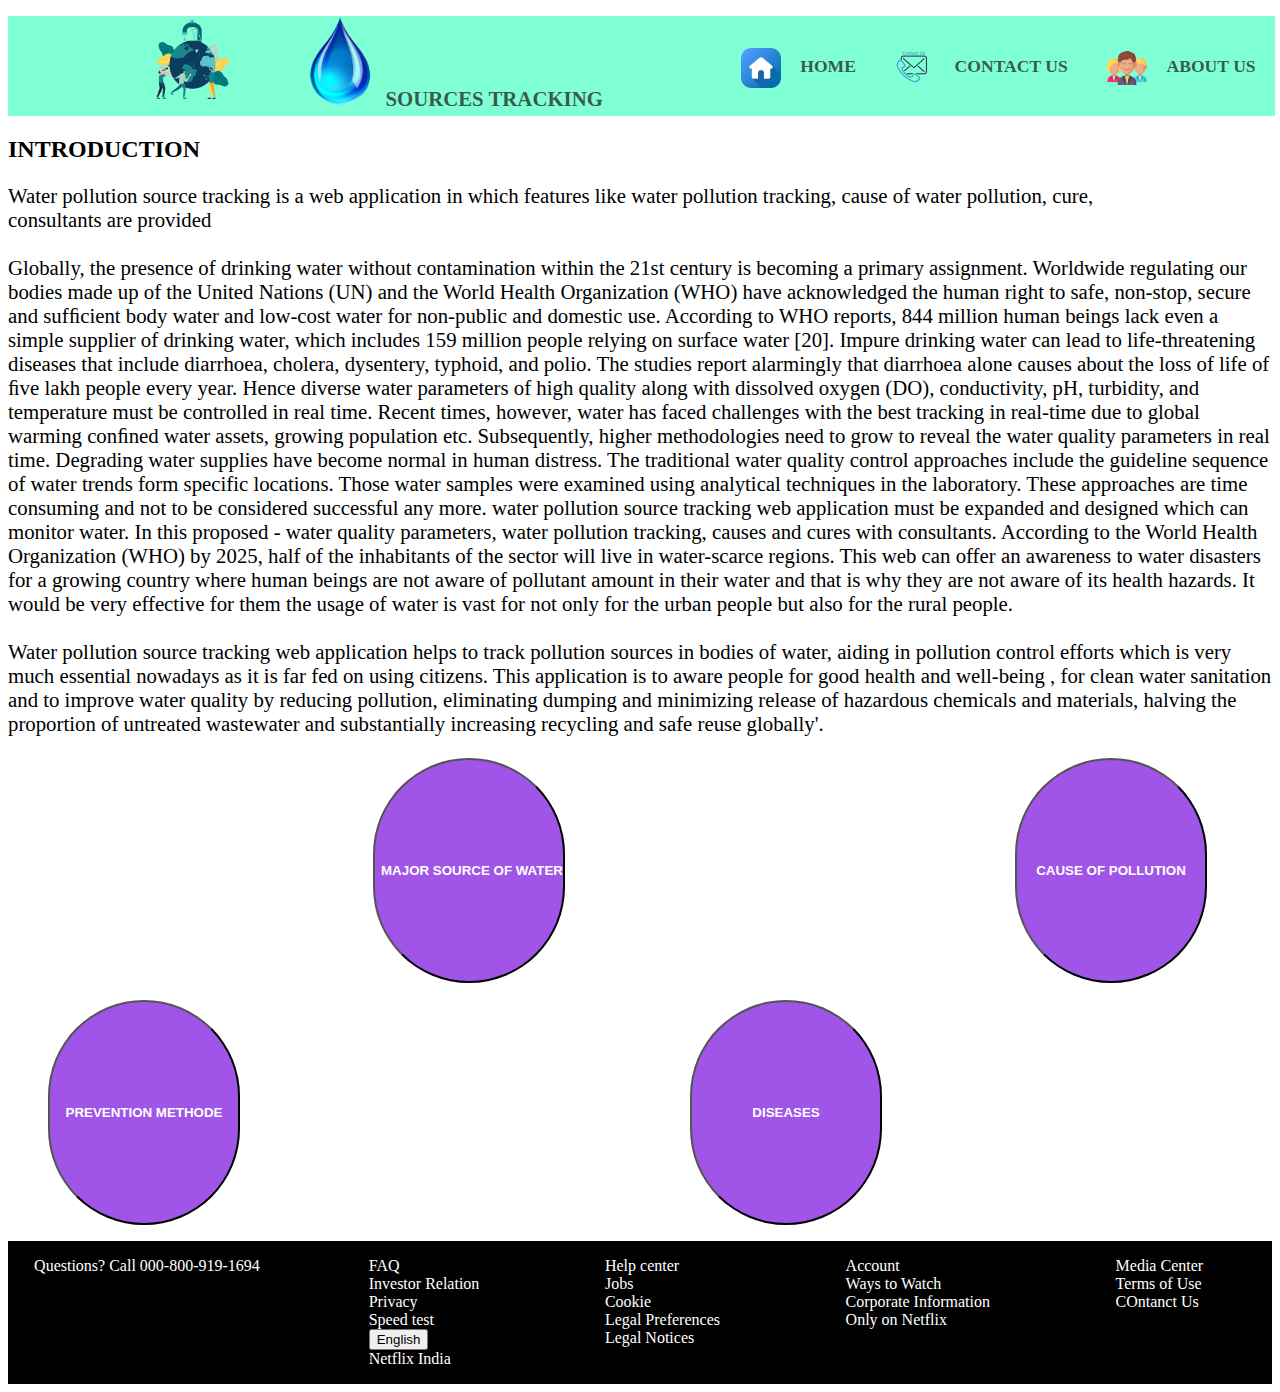
<file: che/index.html>
<!DOCTYPE html>
<html lang="en">
<head>
  <meta charset="UTF-8">
  <meta name="viewport" content="width=device-width, initial-scale=1.0">
  <title>water sources</title>
  <link rel="stylesheet" href="style.css">
</head>
<body>
  <header>
    <nav>
      <ul>
        <ul class="name">
          <li><img src="—Pngtree—hand drawn earth save water_5330008.png" alt="" class="logo"></li>
          <li><img src="water-drop-11843.png" alt="" class="l">SOURCES TRACKING</li>
        </ul>
        <ul class="n2">
        <li class="li">
          <a href="index.html"><li><img src="home-button.png" alt="" class="llogo"></li></a>
          <a href="index.html"><li>HOME</li></a>
        </li>
        <li class="li">
          <li><img src="pngwing.com.png" alt="" class="llogo"></li>
          <li>CONTACT US</li>
        </li>
        <li class="li">
          <li><img src="man.png" alt="" class="llogo"></li>
          <li>ABOUT US</li>
        </li>
      </ul>
      </ul>
    </nav>
  </header>
  

  <section>
    <main>
      <div class="into">
        <h2>INTRODUCTION</h2>
        <p class="i">
          Water pollution source tracking is a web application in which features like water pollution tracking, cause of water pollution, cure, consultants are provided
          <br>
          <br>
          Globally, the presence of drinking water without contamination within the 21st century is becoming a primary assignment. Worldwide regulating our bodies made up of the United Nations (UN) and the World Health Organization (WHO) have acknowledged the human right to safe, non-stop, secure and sufﬁcient body water and low-cost water for non-public and domestic use. According to WHO reports, 844 million human beings lack even a simple supplier of drinking water, which includes 159 million people relying on surface water [20]. Impure drinking water can lead to life-threatening diseases that include diarrhoea, cholera, dysentery, typhoid, and polio. The studies report alarmingly that diarrhoea alone causes about the loss of life of ﬁve lakh people every year. Hence diverse water parameters of high quality along with dissolved oxygen (DO), conductivity, pH, turbidity, and temperature must be controlled in real time. Recent times, however, water has faced challenges with the best tracking in real-time due to global warming conﬁned water assets, growing population etc. Subsequently, higher methodologies need to grow to reveal the water quality parameters in real time. Degrading water supplies have become normal in human distress. The traditional water quality control approaches include the guideline sequence of water trends form specific locations. Those water samples were examined using analytical techniques in the laboratory. These approaches are time consuming and not to be considered successful any more. water pollution source tracking web application must be expanded and designed which can monitor water. In this proposed - water quality parameters, water pollution tracking, causes and cures with consultants. According to the World Health Organization (WHO) by 2025, half of the inhabitants of the sector will live in water-scarce regions. This web can offer an awareness to water disasters for a growing country where human beings are not aware of pollutant amount in their water and that is why they are not aware of its health hazards. It would be very effective for them the usage of water is vast for not only for the urban people but also for the rural people.
          <br><br>
          Water pollution source tracking web application helps to track pollution sources in bodies of water, aiding in pollution control efforts which is very much essential nowadays as it is far fed on using citizens. This  application is to aware people for good health and well-being  , for clean water sanitation and  to improve water quality by reducing pollution, eliminating dumping and minimizing release of hazardous chemicals and materials, halving the proportion of untreated wastewater and substantially increasing recycling and safe reuse globally'. 
        </p>
      </div>
      <div class="mde">
        <ul class="p1">
          <a href="waters.html"><li><input class="b1" type="button" value="MAJOR SOURCE OF WATER"></li></a>
          <a href="pollution.html"><li><input class="b1" type="button" value="CAUSE OF POLLUTION"></li></a>
        </ul>

        <ul class="p2">
          <a href="prevention.html"><li><input class="b2" type="button" value="PREVENTION METHODE"></li></a>
          <a href="diseases.html"><li><input class="b2" type="button" value="DISEASES"></li></a>
        </ul>
      </div>
    </main>
  </section>


 
<footer>
  <div class="div3">
<div class="que"> <p class="sa">Questions? Call 000-800-919-1694 </p></div>

<div class="flex">
<div class="f1">
  <ul>
      <li>FAQ</li>
      <li>Investor Relation</li>
      <li>Privacy</li>
      <li>Speed test</li>
      <li><input type="button" value="English"></li>
      <li>Netflix India</li>
  </ul>
</div>

<div class="f2">
  <ul>
      <li>Help center</li>
      <li>Jobs</li>
      <li>Cookie</li>
      <li>Legal Preferences</li>
      <li>Legal Notices</li>
  </ul>
</div>

<div class="f3">
  <ul>
      <li>Account</li>
      <li>Ways to Watch</li>
      <li>Corporate Information</li>
      <li>Only on Netflix</li>
  </ul>
</div>

<div class="f4">
  <ul>
      <li>Media Center</li>
      <li> Terms of Use</li>
      <li>COntanct Us</li>
      <li></li>
  </ul>
</div>

</div>

</div>

</footer>


</body>
</html>
</file>
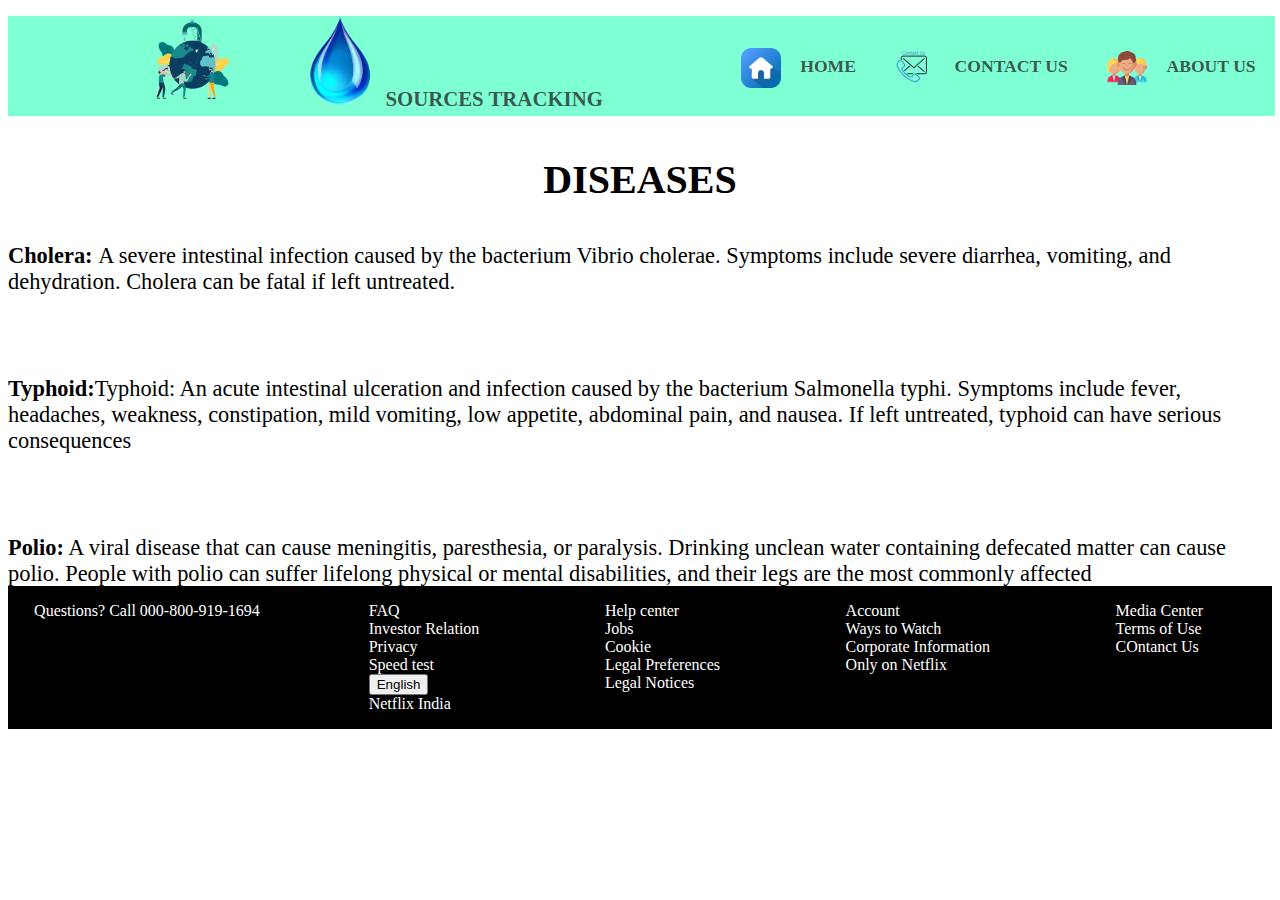
<file: che/diseases.html>
<!DOCTYPE html>
<html lang="en">
<head>
  <meta charset="UTF-8">
  <meta name="viewport" content="width=device-width, initial-scale=1.0">
  <title>water sources</title>
  <link rel="stylesheet" href="page.css">
</head>
<body>
  <header>
    <nav>
      <ul>
        <ul class="name">
          <li><img src="—Pngtree—hand drawn earth save water_5330008.png" alt="" class="logo"></li>
          <li><img src="water-drop-11843.png" alt="" class="l">SOURCES TRACKING</li>
        </ul>
        <ul class="n2">
        <li class="li">
          <a href="index.html"><li><img src="home-button.png" alt="" class="llogo"></li></a>
          <a href="index.html"><li>HOME</li></a>
        </li>
        <li class="li">
          <li><img src="pngwing.com.png" alt="" class="llogo"></li>
          <li>CONTACT US</li>
        </li>
        <li class="li">
          <li><img src="man.png" alt="" class="llogo"></li>
          <li>ABOUT US</li>
        </li>
      </ul>
      </ul>
    </nav>
  </header>
<section>
    <main>
        <div class="div">
            <p class="p2">DISEASES</p>
            <p class="p1"><b>Cholera: </b>
                A severe intestinal infection caused by the bacterium Vibrio cholerae. Symptoms include severe diarrhea, vomiting, and dehydration. Cholera can be fatal if left untreated.
            </p>
            <br><br>
            <p class="p1"><b>Typhoid:</b>Typhoid: An acute intestinal ulceration and infection caused by the bacterium Salmonella typhi. Symptoms include fever, headaches, weakness, constipation, mild vomiting, low appetite, abdominal pain, and nausea. If left untreated, typhoid can have serious consequences </p>
            <br><br>
            <p class="p1"><b>Polio:</b>
            A viral disease that can cause meningitis, paresthesia, or paralysis. Drinking unclean water containing defecated matter can cause polio. People with polio can suffer lifelong physical or mental disabilities, and their legs are the most commonly affected
            </p>
            <br><br>
            <p class="p1"><b>Arsenicosis:</b> A condition caused by excessive levels of arsenic in the body due to chronic consumption of contaminated water. Symptoms include encephalopathy, vomiting, and diarrhea. Long-term exposure can also lead to heart disease, abdominal pain, and other related ailments</p>
            <br><br>
            <p class="p1"><b>Hepatitis:</b>A viral infection that affects the liver. It is caused by consuming food or water contaminated with fecal matter. Symptoms include fever, fatigue, nausea, abdominal pain, and jaundice</p>
            <br><br>
            <p class="p1"><b>Dysentery:</b> An infection of the intestines that causes diarrhea containing blood and mucus. It is caused by consuming food or water contaminated with fecal matter. Symptoms include abdominal pain, fever, and dehydration</p>
            <br><br>
            <p class="p1"><b>Giardia: </b>A parasitic infection that affects the small intestine. It is caused by consuming water contaminated with fecal matter. Symptoms include diarrhea, abdominal cramps, and bloating </p>
            <br><br>
            <p class="p1"><b>Schistosomiasis:</b>A parasitic infection caused by a type of flatworm. It is caused by contact with water contaminated with the parasite. Symptoms include itchy skin, abdominal pain, diarrhea, and blood in the urine</p>
            <br><br>

            
        </div>
    </main>
</section>








   
<footer>
    <div class="div3">
  <div class="que"> <p class="sa">Questions? Call 000-800-919-1694 </p></div>
  
  <div class="flex">
  <div class="f1">
    <ul>
        <li>FAQ</li>
        <li>Investor Relation</li>
        <li>Privacy</li>
        <li>Speed test</li>
        <li><input type="button" value="English"></li>
        <li>Netflix India</li>
    </ul>
  </div>
  
  <div class="f2">
    <ul>
        <li>Help center</li>
        <li>Jobs</li>
        <li>Cookie</li>
        <li>Legal Preferences</li>
        <li>Legal Notices</li>
    </ul>
  </div>
  
  <div class="f3">
    <ul>
        <li>Account</li>
        <li>Ways to Watch</li>
        <li>Corporate Information</li>
        <li>Only on Netflix</li>
    </ul>
  </div>
  
  <div class="f4">
    <ul>
        <li>Media Center</li>
        <li> Terms of Use</li>
        <li>COntanct Us</li>
        <li></li>
    </ul>
  </div>
  
  </div>
  
  </div>
  
  </footer>
  
  
  </body>
  </html>
</file>
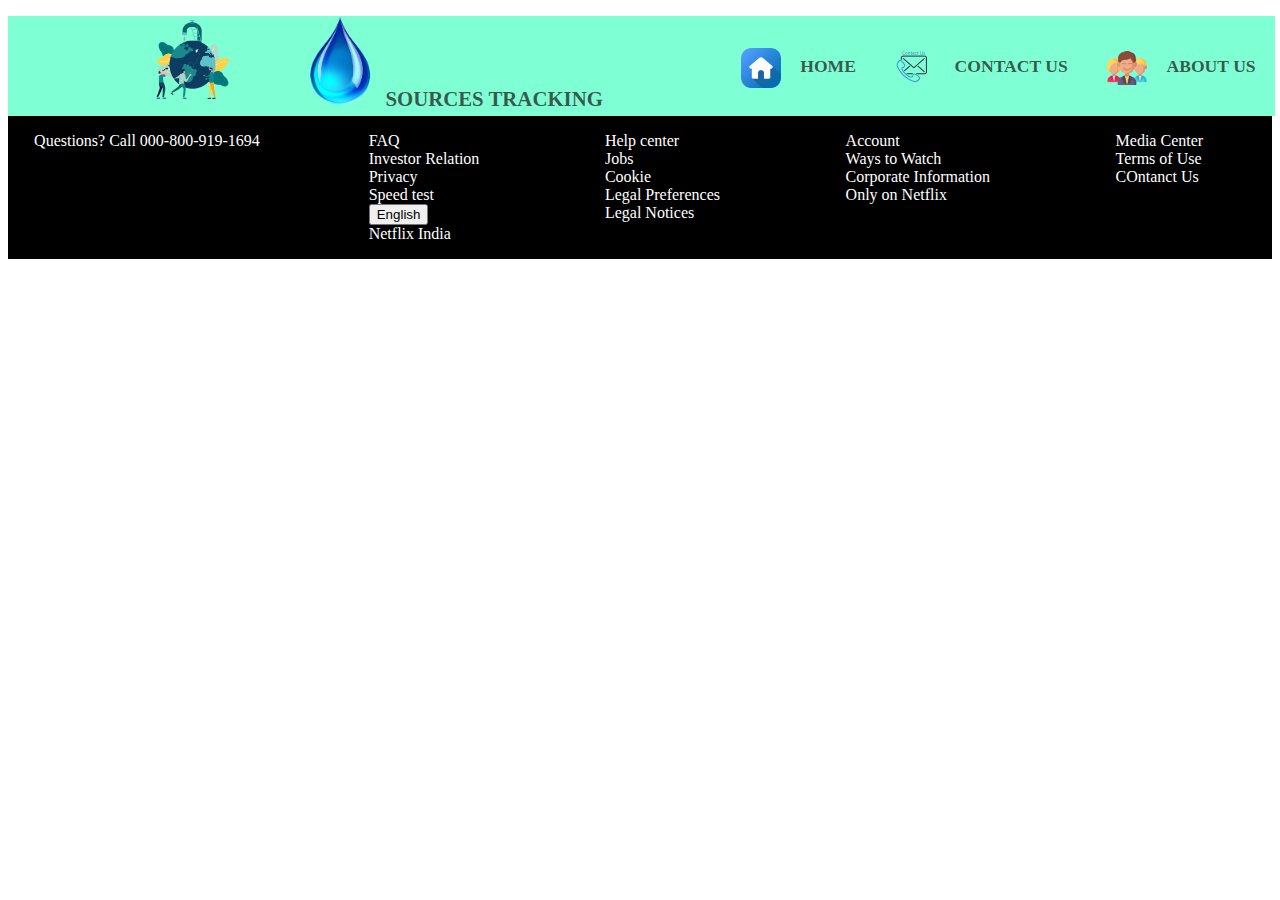
<file: che/effects.html>
<!DOCTYPE html>
<html lang="en">
<head>
  <meta charset="UTF-8">
  <meta name="viewport" content="width=device-width, initial-scale=1.0">
  <title>water sources</title>
  <link rel="stylesheet" href="page.css">
</head>
<body>
  <header>
    <nav>
      <ul>
        <ul class="name">
          <li><img src="—Pngtree—hand drawn earth save water_5330008.png" alt="" class="logo"></li>
          <li><img src="water-drop-11843.png" alt="" class="l">SOURCES TRACKING</li>
        </ul>
        <ul class="n2">
        <li class="li">
          <li><img src="home-button.png" alt="" class="llogo"></li>
          <li>HOME</li>
        </li>
        <li class="li">
          <li><img src="pngwing.com.png" alt="" class="llogo"></li>
          <li>CONTACT US</li>
        </li>
        <li class="li">
          <li><img src="man.png" alt="" class="llogo"></li>
          <li>ABOUT US</li>
        </li>
      </ul>
      </ul>
    </nav>
  </header>









   
<footer>
    <div class="div3">
  <div class="que"> <p class="sa">Questions? Call 000-800-919-1694 </p></div>
  
  <div class="flex">
  <div class="f1">
    <ul>
        <li>FAQ</li>
        <li>Investor Relation</li>
        <li>Privacy</li>
        <li>Speed test</li>
        <li><input type="button" value="English"></li>
        <li>Netflix India</li>
    </ul>
  </div>
  
  <div class="f2">
    <ul>
        <li>Help center</li>
        <li>Jobs</li>
        <li>Cookie</li>
        <li>Legal Preferences</li>
        <li>Legal Notices</li>
    </ul>
  </div>
  
  <div class="f3">
    <ul>
        <li>Account</li>
        <li>Ways to Watch</li>
        <li>Corporate Information</li>
        <li>Only on Netflix</li>
    </ul>
  </div>
  
  <div class="f4">
    <ul>
        <li>Media Center</li>
        <li> Terms of Use</li>
        <li>COntanct Us</li>
        <li></li>
    </ul>
  </div>
  
  </div>
  
  </div>
  
  </footer>
  
  
  </body>
  </html>
</file>
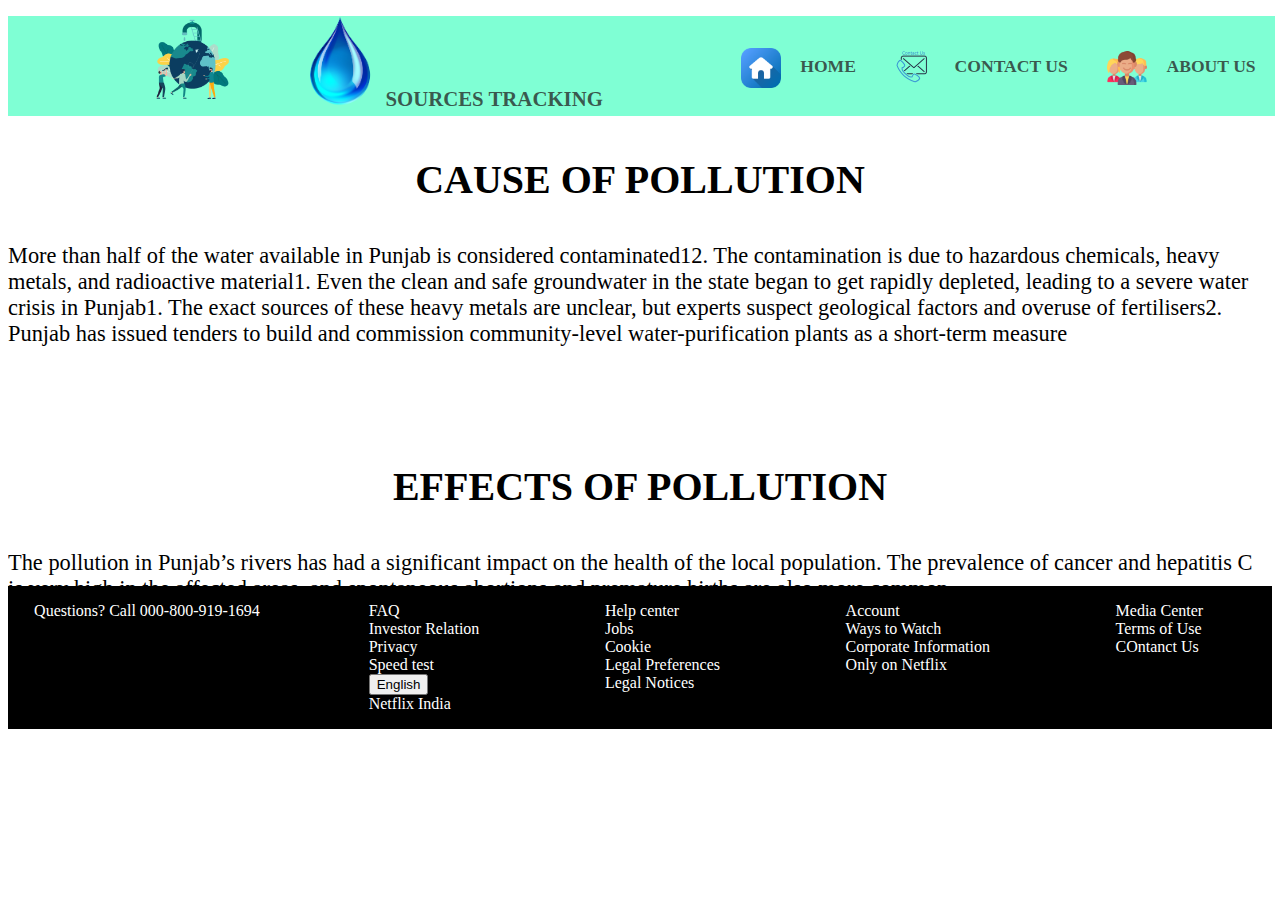
<file: che/pollution.html>
<!DOCTYPE html>
<html lang="en">
<head>
  <meta charset="UTF-8">
  <meta name="viewport" content="width=device-width, initial-scale=1.0">
  <title>water sources</title>
  <link rel="stylesheet" href="page.css">
</head>
<body>
  <header>
    <nav>
      <ul>
        <ul class="name">
          <li><img src="—Pngtree—hand drawn earth save water_5330008.png" alt="" class="logo"></li>
          <li><img src="water-drop-11843.png" alt="" class="l">SOURCES TRACKING</li>
        </ul>
        <ul class="n2">
        <li class="li">
            <a href="index.html"><li><img src="home-button.png" alt="" class="llogo"></li></a>
            <a href="index.html"><li>HOME</li></a>
        </li>
        <li class="li">
          <li><img src="pngwing.com.png" alt="" class="llogo"></li>
          <li>CONTACT US</li>
        </li>
        <li class="li">
          <li><img src="man.png" alt="" class="llogo"></li>
          <li>ABOUT US</li>
        </li>
      </ul>
      </ul>
    </nav>
  </header>

  <section>
    <main>
        <div class="div">
            <p class="p2">CAUSE OF POLLUTION</p>
            <p class="p1">More than half of the water available in Punjab is considered contaminated12. The contamination is due to hazardous chemicals, heavy metals, and radioactive material1. Even the clean and safe groundwater in the state began to get rapidly depleted, leading to a severe water crisis in Punjab1. The exact sources of these heavy metals are unclear, but experts suspect geological factors and overuse of fertilisers2. Punjab has issued tenders to build and commission community-level water-purification plants as a short-term measure</p>
            <br><br><br>
            <p class="p2">EFFECTS OF POLLUTION</p>
            <p class="p1">The pollution in Punjab’s rivers has had a significant impact on the health of the local population. The prevalence of cancer and hepatitis C is very high in the affected areas, and spontaneous abortions and premature births are also more common </p>
                <ol>
                    <li>The highly polluted waters are carried through canals into the Malwa belt, where they are used extensively for irrigation and drinking purposes, leading to the highest incidence of cancer and kidney diseases in India </li>
                    <li>The pollution is due to hazardous chemicals, heavy metals, and radioactive material, and the exact sources of these heavy metals are unclear, but experts suspect geological factors and overuse of fertilisers</li>
                </ol>
            <br><br>
            <p class="p1"> To prevent pollution in Punjab’s rivers, it is important to take measures to reduce the amount of hazardous chemicals, heavy metals, and radioactive material that are released into the water. Here are some steps that can be taken to help prevent pollution:</p> <br><br>
            <ol>
                <li>Dispose of hazardous materials safely: Contact your local waste management department to dispose of hazardous waste safely. Do not pour</li>
                <li>Reduce the use of fertilizers and pesticides: These chemicals pollute rivers. Consider using organic alternatives instead </li>
                <li>Attend clean-ups: Participate in clean-up events to help remove pollutants from the water</li>
                <li>Plant trees and use mulch: Planting trees and using mulch can help prevent soil erosion, which can lead to water pollution</li>
                <li>Punjab has issued tenders to build and commission community-level water-purification plants as a short-term measure </li>
            </ol>
            <p class="p1"> However, it is important to take long-term measures to prevent pollution in        the first place.</p>
        </div>
    </main>
  </section>









   
<footer>
    <div class="div3">
  <div class="que"> <p class="sa">Questions? Call 000-800-919-1694 </p></div>
  
  <div class="flex">
  <div class="f1">
    <ul>
        <li>FAQ</li>
        <li>Investor Relation</li>
        <li>Privacy</li>
        <li>Speed test</li>
        <li><input type="button" value="English"></li>
        <li>Netflix India</li>
    </ul>
  </div>
  
  <div class="f2">
    <ul>
        <li>Help center</li>
        <li>Jobs</li>
        <li>Cookie</li>
        <li>Legal Preferences</li>
        <li>Legal Notices</li>
    </ul>
  </div>
  
  <div class="f3">
    <ul>
        <li>Account</li>
        <li>Ways to Watch</li>
        <li>Corporate Information</li>
        <li>Only on Netflix</li>
    </ul>
  </div>
  
  <div class="f4">
    <ul>
        <li>Media Center</li>
        <li> Terms of Use</li>
        <li>COntanct Us</li>
        <li></li>
    </ul>
  </div>
  
  </div>
  
  </div>
  
  </footer>
  
  
  </body>
  </html>
</file>
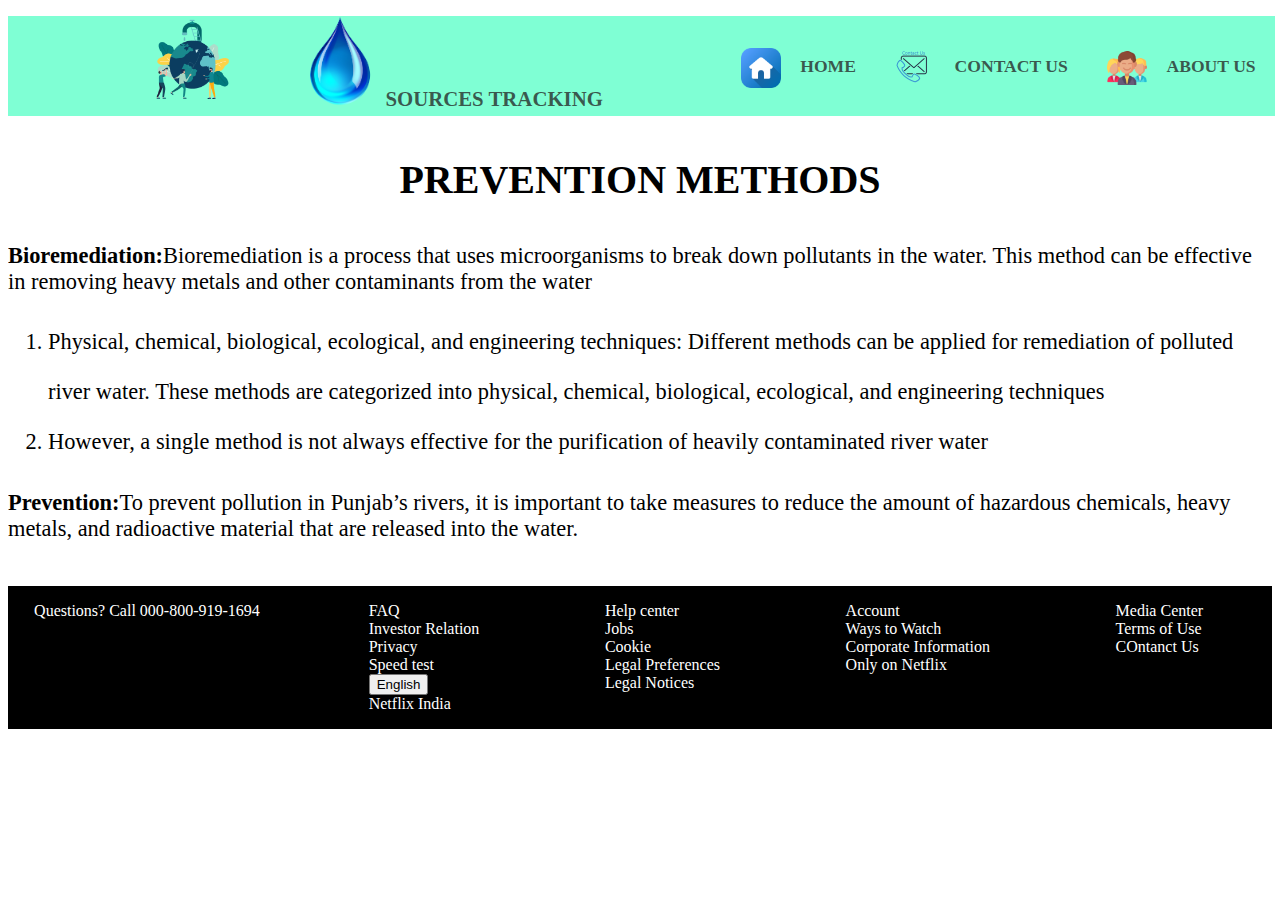
<file: che/prevention.html>
<!DOCTYPE html>
<html lang="en">
<head>
  <meta charset="UTF-8">
  <meta name="viewport" content="width=device-width, initial-scale=1.0">
  <title>water sources</title>
  <link rel="stylesheet" href="page.css">
</head>
<body>
  <header>
    <nav>
      <ul>
        <ul class="name">
          <li><img src="—Pngtree—hand drawn earth save water_5330008.png" alt="" class="logo"></li>
          <li><img src="water-drop-11843.png" alt="" class="l">SOURCES TRACKING</li>
        </ul>
        <ul class="n2">
        <li class="li">
            <a href="index.html"><li><img src="home-button.png" alt="" class="llogo"></li></a>
            <a href="index.html"><li>HOME</li></a>
        </li>
        <li class="li">
          <li><img src="pngwing.com.png" alt="" class="llogo"></li>
          <li>CONTACT US</li>
        </li>
        <li class="li">
          <li><img src="man.png" alt="" class="llogo"></li>
          <li>ABOUT US</li>
        </li>
      </ul>
      </ul>
    </nav>
  </header>
<section>
    <main>
        <div class="div">
            <p class="p2">PREVENTION METHODS</p>
            <p class="p1"><b>Bioremediation:</b>Bioremediation is a process that uses microorganisms to break down pollutants in the water. This method can be effective in removing heavy metals and other contaminants from the water
            </p>
            <ol>
                <li>Physical, chemical, biological, ecological, and engineering techniques: Different methods can be applied for remediation of polluted river water. These methods are categorized into physical, chemical, biological, ecological, and engineering techniques</li>
                <li>However, a single method is not always effective for the purification of heavily contaminated river water</li>
            </ol>
            <p class="p1"><b>Prevention:</b>To prevent pollution in Punjab’s rivers, it is important to take measures to reduce the amount of hazardous chemicals, heavy metals, and radioactive material that are released into the water.
            </p>
        </div>
    </main>
</section>








   
<footer>
    <div class="div3">
  <div class="que"> <p class="sa">Questions? Call 000-800-919-1694 </p></div>
  
  <div class="flex">
  <div class="f1">
    <ul>
        <li>FAQ</li>
        <li>Investor Relation</li>
        <li>Privacy</li>
        <li>Speed test</li>
        <li><input type="button" value="English"></li>
        <li>Netflix India</li>
    </ul>
  </div>
  
  <div class="f2">
    <ul>
        <li>Help center</li>
        <li>Jobs</li>
        <li>Cookie</li>
        <li>Legal Preferences</li>
        <li>Legal Notices</li>
    </ul>
  </div>
  
  <div class="f3">
    <ul>
        <li>Account</li>
        <li>Ways to Watch</li>
        <li>Corporate Information</li>
        <li>Only on Netflix</li>
    </ul>
  </div>
  
  <div class="f4">
    <ul>
        <li>Media Center</li>
        <li> Terms of Use</li>
        <li>COntanct Us</li>
        <li></li>
    </ul>
  </div>
  
  </div>
  
  </div>
  
  </footer>
  
  
  </body>
  </html>
</file>
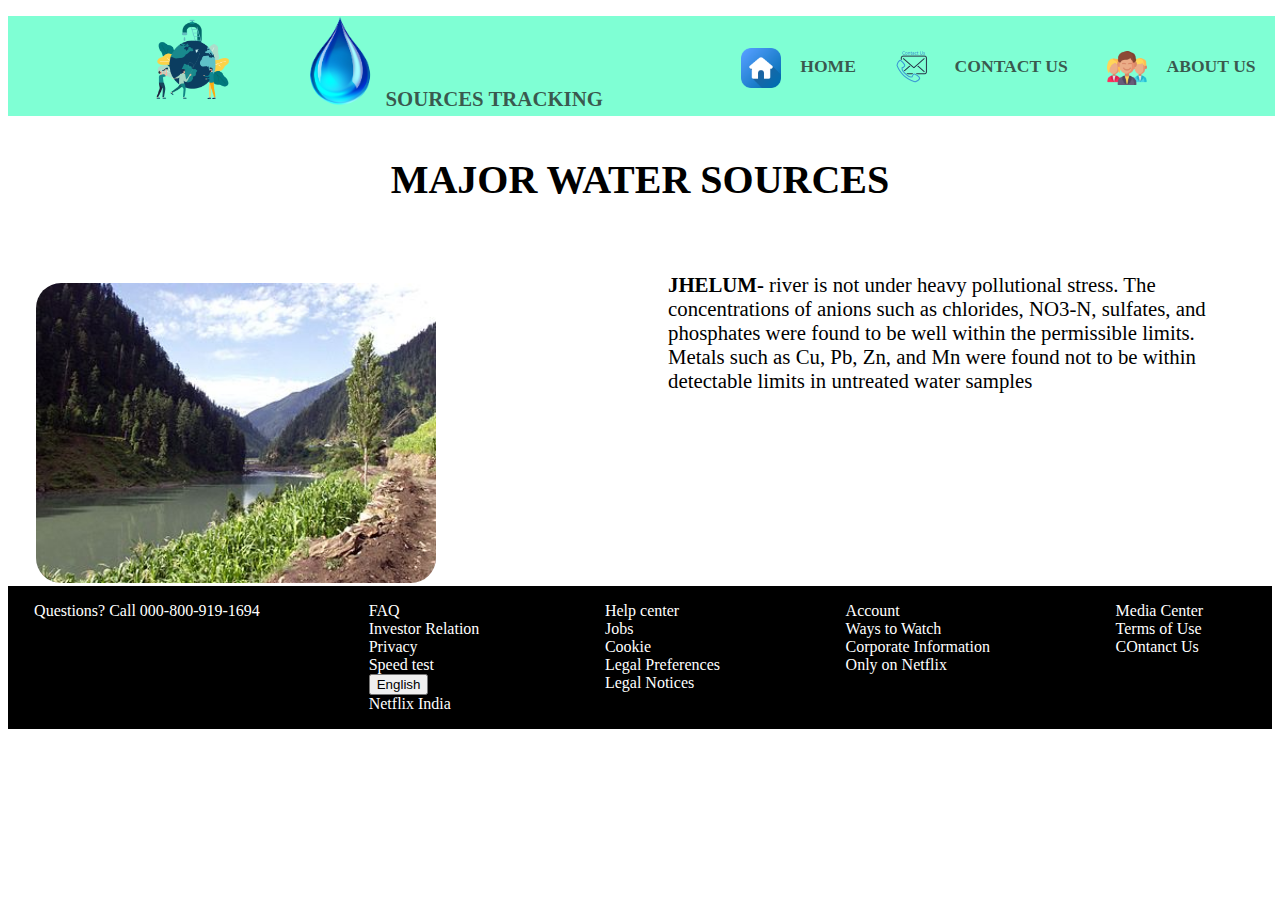
<file: che/waters.html>
<!DOCTYPE html>
<html lang="en">
<head>
  <meta charset="UTF-8">
  <meta name="viewport" content="width=device-width, initial-scale=1.0">
  <title>water sources</title>
  <link rel="stylesheet" href="page.css">
</head>
<body>
  <header>
    <nav>
      <ul>
        <ul class="name">
          <li><img src="—Pngtree—hand drawn earth save water_5330008.png" alt="" class="logo"></li>
          <li><img src="water-drop-11843.png" alt="" class="l">SOURCES TRACKING</li>
        </ul>
        <ul class="n2">
        <li class="li">
            <a href="index.html"><li><img src="home-button.png" alt="" class="llogo"></li></a>
            <a href="index.html"><li>HOME</li></a>
        </li>
        <li class="li">
          <li><img src="pngwing.com.png" alt="" class="llogo"></li>
          <li>CONTACT US</li>
        </li>
        <li class="li">
          <li><img src="man.png" alt="" class="llogo"></li>
          <li>ABOUT US</li>
        </li>
      </ul>
      </ul>
    </nav>
  </header>
<section>
    <main>
        <p class="p2">MAJOR WATER SOURCES</p>
        <div class="first">
            <div class="f11">
                <img src="375px-Jhelum_River-Pakistan.jpg" alt="" class="img"><figcaption><b>JHELUM RIVER</b></figcaption>
            </div>
            <div class="f22">
                <p class="details">
                    <b>JHELUM-</b> river is not under heavy pollutional stress. The concentrations of anions such as chlorides, NO3-N, sulfates, and phosphates were found to be well within the permissible limits. Metals such as Cu, Pb, Zn, and Mn were found not to be within detectable limits in untreated water samples
                </p>
            </div>
        </div>


        <div class="first">
            <div class="f11">
                <p class="details">
                    <b>CHENAB-</b> Water samples (n = 54) were collected across the river, over a period of three years (2012–2014) and subjected to physicochemical analysis. Water quality index rating revealed that the water of River Chenab fell under the marginal category for drinking and livestock watering, due to the presence of heavy metals pollution above safe limits.
                </p>
            </div>
            <div class="f22">
                <img src="River_Chenab_Ramban.jpg" alt="" class="img"><figcaption><b>CHENAB RIVER</b></figcaption>
            </div>
        </div>



        <div class="first">
            <div class="f11">
                <img src="Ravi_River,_Lahore.jpg" alt="" class="img"><figcaption><b>RAVI RIVER</b></figcaption>
            </div>
            <div class="f22">
                <p class="details">
                    <b>RAVI-</b> The WQI values for the River Ravi ranged from 54.8 to 97.88. The values of WQI showed that the water was free of any impurities at the sampling site except for 2-3 months where its values were less than 70.
                </p>
            </div>
        </div>





        <div class="first">
            <div class="f11">
                <p class="details">
                    <b>BEAS-</b>Water of River Beas is al- kaline with pH ranging from 7.19 to 7.4. The river water exhibits seasonal variations both in quantity as well as nature of pollution.
                </p>
                
            </div>
            <div class="f22">
            <img src="Beas_River_at_Kullu,_Himachal_Pradesh.jpg" alt="" class="img"><figcaption><b>BEAS RIVER</b></figcaption>
            </div>
        </div>





        <div class="first">
            <div class="f11">
                <img src="A_view_of_Sutlej_river_Himachal_Pradesh_India_2014.jpg" alt="" class="img"><figcaption><b>SUTLEJ RIVER</b></figcaption>
            </div>
            <div class="f22">
                <p class="details">
                    <b>SUTLEJ -</b> Upon entering Punjab, the Sutlej river carries Class B water, which is unfit for both irrigation and human consumption. As the river flows past the Nangal-Ropar Belt in the Hoshiarpur district of Punjab, the water quality deteriorates to Class C
                </p>
            </div>
        </div>




        <div class="first">
            <div class="f11">
                <p class="details">
                    <b>JHELUM-</b> river is not under heavy pollutional stress. The concentrations of anions such as chlorides, NO3-N, sulfates, and phosphates were found to be well within the permissible limits. Metals such as Cu, Pb, Zn, and Mn were found not to be within detectable limits in untreated water samples
                </p>
            </div>
            <div class="f22">
                <img src="375px-Jhelum_River-Pakistan.jpg" alt="" class="img"><figcaption><b>JHELUM RIVER</b></figcaption>
            </div>
        </div>
    </main>
</section>








   
<footer>
    <div class="div3">
  <div class="que"> <p class="sa">Questions? Call 000-800-919-1694 </p></div>
  
  <div class="flex">
  <div class="f1">
    <ul>
        <li>FAQ</li>
        <li>Investor Relation</li>
        <li>Privacy</li>
        <li>Speed test</li>
        <li><input type="button" value="English"></li>
        <li>Netflix India</li>
    </ul>
  </div>
  
  <div class="f2">
    <ul>
        <li>Help center</li>
        <li>Jobs</li>
        <li>Cookie</li>
        <li>Legal Preferences</li>
        <li>Legal Notices</li>
    </ul>
  </div>
  
  <div class="f3">
    <ul>
        <li>Account</li>
        <li>Ways to Watch</li>
        <li>Corporate Information</li>
        <li>Only on Netflix</li>
    </ul>
  </div>
  
  <div class="f4">
    <ul>
        <li>Media Center</li>
        <li> Terms of Use</li>
        <li>COntanct Us</li>
        <li></li>
    </ul>
  </div>
  
  </div>
  
  </div>
  
  </footer>
  
  
  </body>
  </html>
</file>
<file: che/style.css>
header{
    width: 99vw;
    height: 100px;
    background-color: aquamarine;
}


nav ul{
    display: flex;
    justify-content: space-evenly;
    list-style: none;
}

nav .name li{
    align-items: center;
    font-size: 1.3rem;
    color: rgba(35, 34, 34, 0.756);
    margin-top: 40px;
    font-weight: 800;
}

.logo{
    width: 90px;
    margin-top: -40px;
}

.l{
    width: 90px;
    margin-top: -40px;
}

.l:hover{
    scale: 1.2;
    transition: 2s;
    cursor: pointer;
}

.logo:hover{
    scale: 1.2;
    transition: 2s;
    cursor: pointer;
}

nav .name li:hover{
    scale: 1.2;
    color: black;
    cursor: pointer;
}

.name {
    display: flex;
    justify-content: space-evenly;
    list-style: none;
    width: 45vw;
    margin-left: 0px;
}

.n2{
    width: 45vw;
}

.n2 li{
    font-size: 1.1rem;
    color: rgba(35, 34, 34, 0.756);
    font-weight: 800;
    margin-top: 40px;
}

.n2 li:hover{
    scale: 1.2;
    color: black;
    cursor: pointer;
}

.li{
    display: flex;
    justify-content: space-around;
}
.llogo{
    width: 40px;
    margin-top: -8px;
}

.b1{
    border-radius: 150px;
    height: 25vh;
    width: 15vw;
    margin-top: -15px;
    color: white;
    background-color: rgba(137, 43, 226, 0.807);
    font-weight: 600;
    margin-left: 200px;
    animation: bounce  4s infinite;
}

@keyframes bounce{
    10%{
        height: 25vh;
        width: 15vw;
    }
    30%{
        height: 25vh;
        width: 15vw;
    }
    50%{
        height:20vh;
        width: 15vw;
        transform: translateY(190px);
    }
}

.b2{
    border-radius: 150px;
    height: 25vh;
    width: 15vw;
    margin-top: -15px;
    color: white;
    background-color: rgba(137, 43, 226, 0.807);
    font-weight: 600; 
    margin-left: 0px;
    margin-right: 450px;
    animation: bouncee  5s infinite;
}



@keyframes bouncee{
    10%{
        height: 25vh;
        width: 15vw;
    }
    30%{
        height: 25vh;
        width: 15vw;
    }
    50%{
        height:20vh;
        width: 15vw;
        transform: translateY(50px);
        transform: translatey(-180px);
    }
}
.mde{
    margin-top: 15px;
    display: grid;
}

.b1:hover,.b2:hover{
    scale: 1.2;
    transition: 1s;
    cursor: pointer;
    
}
a{
    color: white;
    text-decoration: none;
}

ul{
    list-style: none;
}
.p1,.p2{
    display: flex;
    justify-content: space-around;
}








.i{
    font-size: 1.3rem;
    font-weight: 500;
}



footer{
    background-color: black;
    color: white;
    height: auto;
}

.div3{
    display: flex;
    justify-content: space-evenly;
}

.sa:hover{
    scale: 1.1;
    color: rgba(211, 18, 18, 0.686);
    cursor: pointer;
}

.flex{
    display: flex;
    justify-content: space-around;
    width: 75vw;
}

.flex ul{
    list-style: none;
}

.flex ul li:hover{
    scale: 1.1;
    color: rgba(211, 18, 18, 0.686);
    cursor: pointer;
}
</file>
<file: che/page.css>
header{
    width: 99vw;
    height: 100px;
    background-color: aquamarine;
}


nav ul{
    display: flex;
    justify-content: space-evenly;
    list-style: none;
}

nav .name li{
    align-items: center;
    font-size: 1.3rem;
    color: rgba(35, 34, 34, 0.756);
    margin-top: 40px;
    font-weight: 800;
}

.logo{
    width: 90px;
    margin-top: -40px;
}

.l{
    width: 90px;
    margin-top: -40px;
}

.l:hover{
    scale: 1.2;
    transition: 2s;
    cursor: pointer;
}

.logo:hover{
    scale: 1.2;
    transition: 2s;
    cursor: pointer;
}

nav .name li:hover{
    scale: 1.2;
    color: black;
    cursor: pointer;
}

.name {
    display: flex;
    justify-content: space-evenly;
    list-style: none;
    width: 45vw;
    margin-left: 0px;
}

.n2{
    width: 45vw;
}

.n2 li{
    font-size: 1.1rem;
    color: rgba(35, 34, 34, 0.756);
    font-weight: 800;
    margin-top: 40px;
}

.n2 li:hover{
    scale: 1.2;
    color: black;
    cursor: pointer;
}

.li{
    display: flex;
    justify-content: space-around;
}
.llogo{
    width: 40px;
    margin-top: -8px;
}
a{
    color: white;
    text-decoration: none;
}

.p2{
    align-items: center;
    text-align: center;
    font-size: 2.5rem;
    font-weight: 600;
}

div.first{
    display: flex;
    justify-content: space-around;
    margin-top: 40px;
    margin-bottom: 15px;
}

.f11{
    width: 45vw;
    margin-top: 20px;
}

.img{
    width: 400px;
    align-items: center;
    margin-top: 20px;
    border-radius: 25px;
}

figcaption{
    align-items: center;
}

.f22{
    width: 45vw;
}
.details{
    font-size: 1.3rem;
    align-items: center;
    margin-top: 30px;
}



.p1{
    font-size: 1.4rem;
    font-weight: 500;
}

ol li{
    font-size: 1.4rem;
    font-weight: 500;
    line-height: 50px;
}

main{
    overflow: auto;
    overflow-x: hidden;
    overflow-y: scroll;
    height: 470px;
}














footer{
    background-color: black;
    color: white;
    height: auto;
}

.div3{
    display: flex;
    justify-content: space-evenly;
}

.sa:hover{
    scale: 1.1;
    color: rgba(211, 18, 18, 0.686);
    cursor: pointer;
}

.flex{
    display: flex;
    justify-content: space-around;
    width: 75vw;
}

.flex ul{
    list-style: none;
}

.flex ul li:hover{
    scale: 1.1;
    color: rgba(211, 18, 18, 0.686);
    cursor: pointer;
}
</file>
